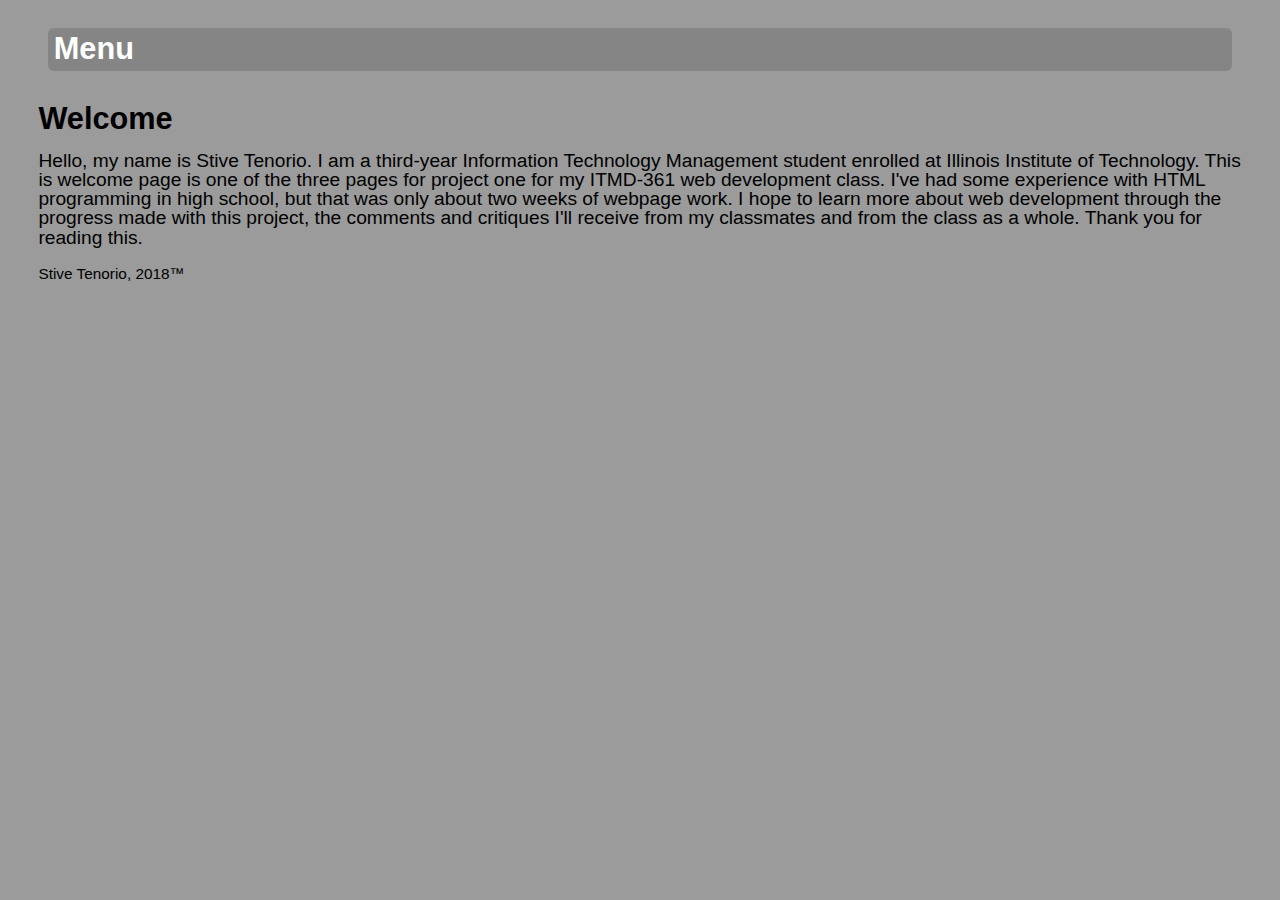
<file: index.html>
<!DOCTYPE html>
<html lang="en">
    <head>
    <title>Stive Tenorio</title>
    <meta charset="utf-8" />
  <meta name="viewport" content="width=device-width,initial-scale=1.0,shrink-to-fit=no" />
  <link rel="stylesheet" href="css/screen.css" media="screen" />
    <!--fit in landscape viewing-->
</head>
<body>
    <!--link navigation-->
    <nav id="navigation">
      <ul class="nav">
        <li><a href="hobbies/index.html">Hobbies</a></li>
        <li><a href="resume/index.html">Resume</a></li>
      </ul>
    </nav>
<script src="site.js"></script>
    <!--Title and introduction paragraph-->
    <header id="welcomeheader">
    </header>
    <section>
    <h2>Welcome</h2>
    <p>Hello, my name is Stive Tenorio. I am a third-year Information Technology Management student enrolled at Illinois Institute of Technology.
    This is welcome page is one of the three pages for project one for my ITMD-361 web development class. I've had some experience with HTML programming
    in high school, but that was only about two weeks of webpage work. I hope to learn more about web development through the progress made with this project,
    the comments and critiques I'll receive from my classmates and from the class as a whole. Thank you for reading this.</p>
  </section>
    <footer id="footer">
    Stive Tenorio, 2018™
    </footer>
</body>
</html>
</file>
<file: css/screen.css>
/* http://meyerweb.com/eric/tools/css/reset/
   v2.0 | 20110126
   License: none (public domain)
*/
/* stylelint-disable */
/* Keep reset CSS to one minified line */
a,abbr,acronym,address,applet,article,aside,audio,b,big,blockquote,body,canvas,caption,center,cite,code,dd,del,details,dfn,div,dl,dt,em,embed,fieldset,figcaption,figure,footer,form,h1,h2,h3,h4,h5,h6,header,hgroup,html,i,iframe,img,ins,kbd,label,legend,li,mark,menu,nav,object,ol,output,p,pre,q,ruby,s,samp,section,small,span,strike,strong,sub,summary,sup,table,tbody,td,tfoot,th,thead,time,tr,tt,u,ul,var,video{margin:0;padding:0;border:0;font:inherit;vertical-align:baseline}article,aside,details,figcaption,figure,footer,header,hgroup,menu,nav,section{display:block}html,.reset{line-height:1}ol,ul{list-style:none}blockquote,q{quotes:none}blockquote:after,blockquote:before,q:after,q:before{content:'';content:none}table{border-collapse:collapse;border-spacing:0}
/* stylelint-enable */

/* set base html style for all pages */
html {
  background-color: #9B9B9B;
  padding-right: 2em; /* =32px */
  padding-left: 2em;
  font-family: sans-serif;
  font-size: 1.2em;
}
/* h1 text style */
h1 {
  font-size: 1.8em; /* =28px */
  font-weight: bold;
  padding-top: 0.6em; /* =9px */
  padding-bottom: 0.2em; /* 3px */
}
/* h2 text style */
h2 {
  font-size: 1.6em; /* =25px */
  font-weight: bold;
  padding-top: 0.6em;
  padding-bottom: 0.2em;
}
/* footer text style */
footer {
  font-size: 0.8em; /* =12px */
  padding-top: 0.6em;
}
/* paragraph text style */
p {
  padding-top: 0.5em; /* =8px */
  padding-bottom: 0.5em;
}
/* figcaption text style */
figcaption {
  font-style: italic;
  font-size: 0.9em; /* =14px */
  padding-bottom: 0.3em; /* =4px */
}
/* ovw content container style */
.container {
  display: grid;
  width: 80%;
  height: auto;
  padding-top: 0.6em;
  padding-bottom: 0.6em;
  padding-right: 0.6em;
}
/* imagebox properties*/
.imgbox {
  width: 45em; /* =720px */
  margin: 0.6em auto 0.6em;
}
/* imgbox image style*/
.imgbox img {
  width: 100%;
  border: 0.1em solid #fff; /* =2px */
}
/* thumbnail list style*/
ul.thumb {
  margin: 0 auto;
  padding: 0;
  display: flex;
  align-items: center;
  justify-content: center;
}
/* thumnail list item style*/
ul.thumb li {
  list-style: none;
  margin: 0 0.6em;
}
/* thumbnail image style*/
ul.thumb li img {
  border: 0.1em solid #fff;
  cursor: pointer;
  width: 100%;
  height: auto;
}
/* ovw image style */
.responsive {
  width: 50%;
  height: auto;
  padding-top: 0.6em;
  padding-bottom: 0.6em;
  padding-right: 0.6em;
}

/* resume image style */
.responsive2 {
  display: flex;
  width: 30%;
  height: auto;
  padding-top: 0.6em;
  padding-bottom: 0.6em;
  padding-right: 0.6em;
}

/* on hover style */
.nav a:hover,
a#menu-button:focus {
  background: #5e5d5d;
}
/* drop down menu style*/
.nav a,
#navigation h2 a {
  background: #858585;
  border-radius: 0.2em; /* =6px */
  color: white;
  display: block;
  line-height: 1;
  margin: 0.3em;
  padding: 0.2em; /* =3px */
  text-decoration: none;
}
/* js display styles */
.js .nav {
  display: none;
}
.js .nav.visible {
  display: block;
}
/* media query at 600px */
@media screen and (max-width: 600px) {
  html {
    font-size: 1.4em; /* =22px */
    padding-right: 1.3em; /* =20px */
    padding-left: 1.3em;
  }
  .container {
    width: 100%;
  }
  .container1 {
    width: 100%;
  }
  .container2 {
    width: 100%;
  }
}
/* media query at 800px */
@media screen and (max-width: 800px) {
  html {
    font-size: 1.4em; /* =25px */
    padding-right: 1.2em; /* =19px */
    padding-left: 1.2em;
  }
  .container {
    width: 100%;
  }
  .container1 {
    width: 100%;
  }
  .container2 {
    width: 100%;
  }
}
</file>
